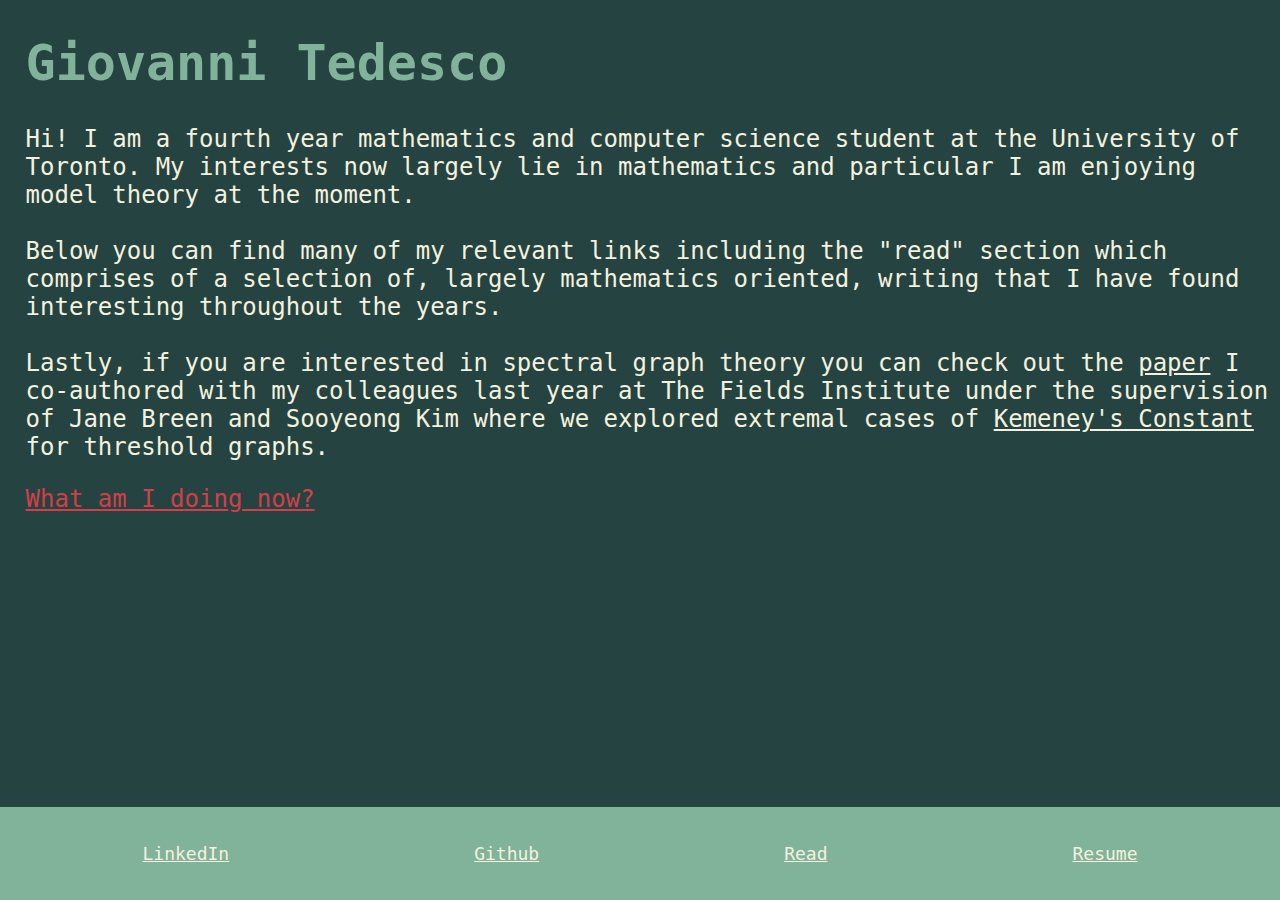
<file: index.html>
<!DOCTYPE html>
<html>
  <head>
    <meta charset="UTF-8" />
    <link rel="stylesheet" href="stylesheet.css">
    <meta name="viewport" content="width=device-width" />
    <title>Home</title>
  </head>
  <body>
    <header>
      <div class="intro">
        <h1>Giovanni Tedesco</h1>
        <!-- <h2>Math and Computer Science Major at the University of Toronto</h2> -->    
      </div>
    </header>


    <main>
    <p>
    Hi! I am a fourth year mathematics and computer science student at the
    University of Toronto. My interests now largely lie in mathematics and
    particular I am enjoying model theory at the moment.<br><br>

    Below you can find many of my relevant links including the "read" section
    which comprises of a selection of, largely mathematics oriented, writing
    that I have found interesting throughout the years.<br><br>

    Lastly, if you are interested in spectral graph theory you can check out
    the <a href="https://arxiv.org/abs/2310.08552" target="_blank">paper</a> 
    I co-authored with my colleagues last year at The Fields Institute under the 
    supervision of Jane Breen and Sooyeong Kim where we explored extremal cases
    of <a href="https://en.wikipedia.org/wiki/Kemeny%27s_constant" target="_blank">
      Kemeney's Constant</a> for threshold graphs.
    </p>
    <p>
    <a style="color:#D33F49" href="current.html" target="_blank">What am I doing now?</a>
    </p>
   <main>
   <footer class="footer">
     <ul class="link-container">
       <li><a href="https://www.linkedin.com/in/giovanni-tedesco-77942a1a4" 
           target="_blank">LinkedIn</a></li>
       <li><a href="https://github.com/Giovanni-Tedesco" 
           target="_blank">Github</a></li>
       <li><a href="read.html" target="_self">Read</a></li>
       <li><a href="./files/Resume.pdf" download>Resume</a></li>
     </ul>
   </footer>
  </body>

</html>
</file>
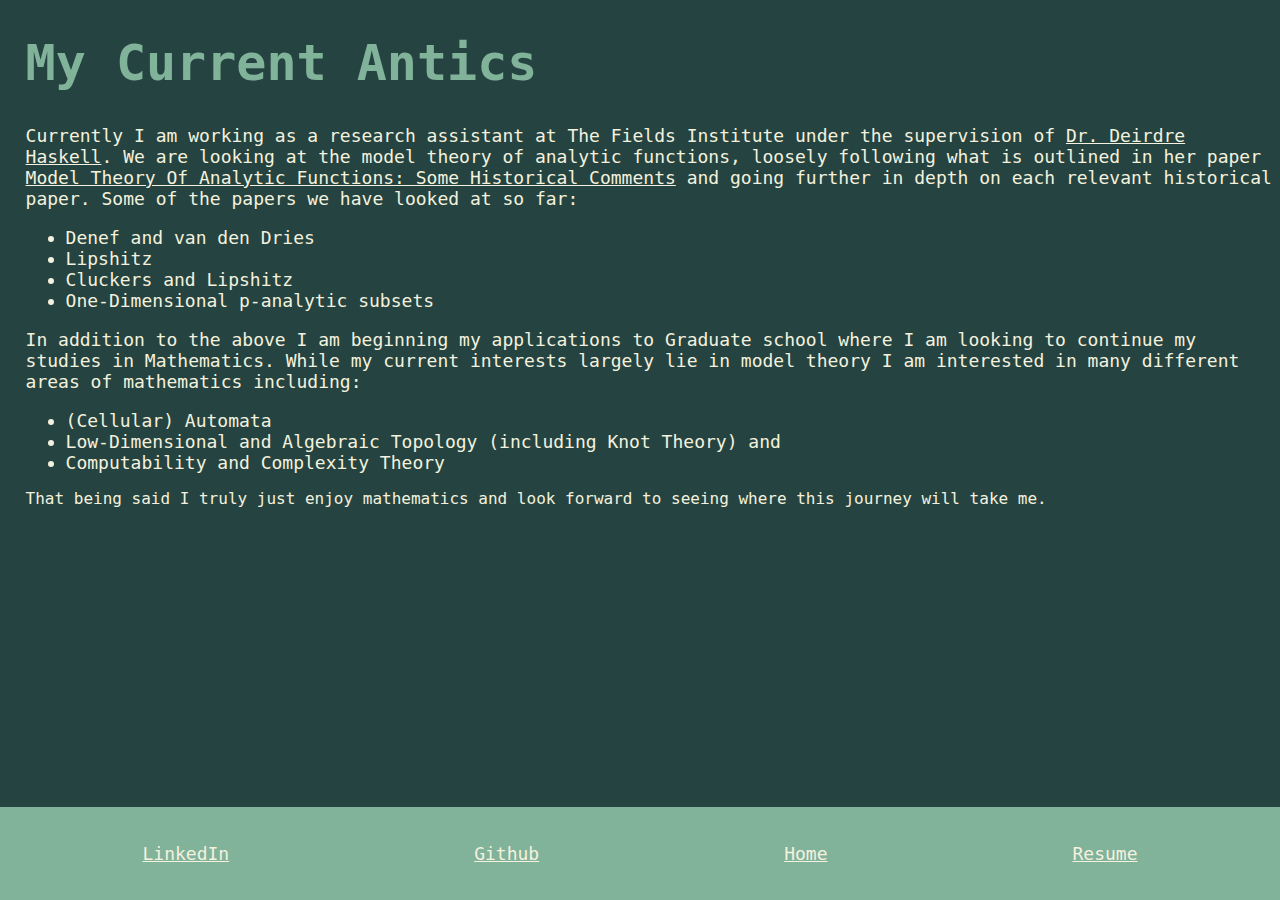
<file: current.html>
<!DOCTYPE html>
<html>
  <head>
    <meta charset="UTF-8" />
    <meta name="viewport" content="width=device-width" />
    <title>Current</title>
    <link rel="stylesheet" href="stylesheet.css">
  </head>
  <body>
    <h1>My Current Antics</h1>

    <div class="current-antics">
      
    <p>
    Currently I am working as a research assistant at The Fields Institute
    under the supervision of <a href="https://math.mcmaster.ca/~haskell/" target="_blank">Dr.
      Deirdre Haskell</a>. We are looking at the model theory of analytic
    functions, loosely following what is outlined in her paper <a 
    href="https://www.math.mcmaster.ca/%7Ehaskell/papers/ASL-survey-analytic.pdf" 
    Target="_blank">Model Theory Of Analytic Functions: Some Historical
    Comments</a> and going further in depth on each relevant historical
    paper. Some of the papers we have looked at so far:
    <ul>
      <li>Denef and van den Dries</li>
      <li>Lipshitz</li>
      <li>Cluckers and Lipshitz</li>
      <li>One-Dimensional p-analytic subsets</li>
    </ul>
    </p>
    
    <p> In addition to the above I am beginning my applications to Graduate
    school where I am looking to continue my studies in Mathematics. While my
    current interests largely lie in model theory I am interested in many
    different areas of mathematics including:

    <ul>
      <li>(Cellular) Automata</li>
      <li>Low-Dimensional and Algebraic Topology (including Knot Theory) and</li>
      <li>Computability and Complexity Theory</li>
    </ul>

    That being said I truly just enjoy mathematics and look forward to seeing
    where this journey will take me.

    </p>

    </div>

   <footer class="footer">
     <ul class="link-container">
       <li><a href="https://www.linkedin.com/in/giovanni-tedesco-77942a1a4" 
           target="_blank">LinkedIn</a></li>
       <li><a href="https://github.com/Giovanni-Tedesco" 
           target="_blank">Github</a></li>
       <li><a href="index.html" target="_self">Home</a></li>
       <li><a href="./files/Resume.pdf" download>Resume</a></li>
     </ul>
   </footer>
  </body>
</html>
</file>
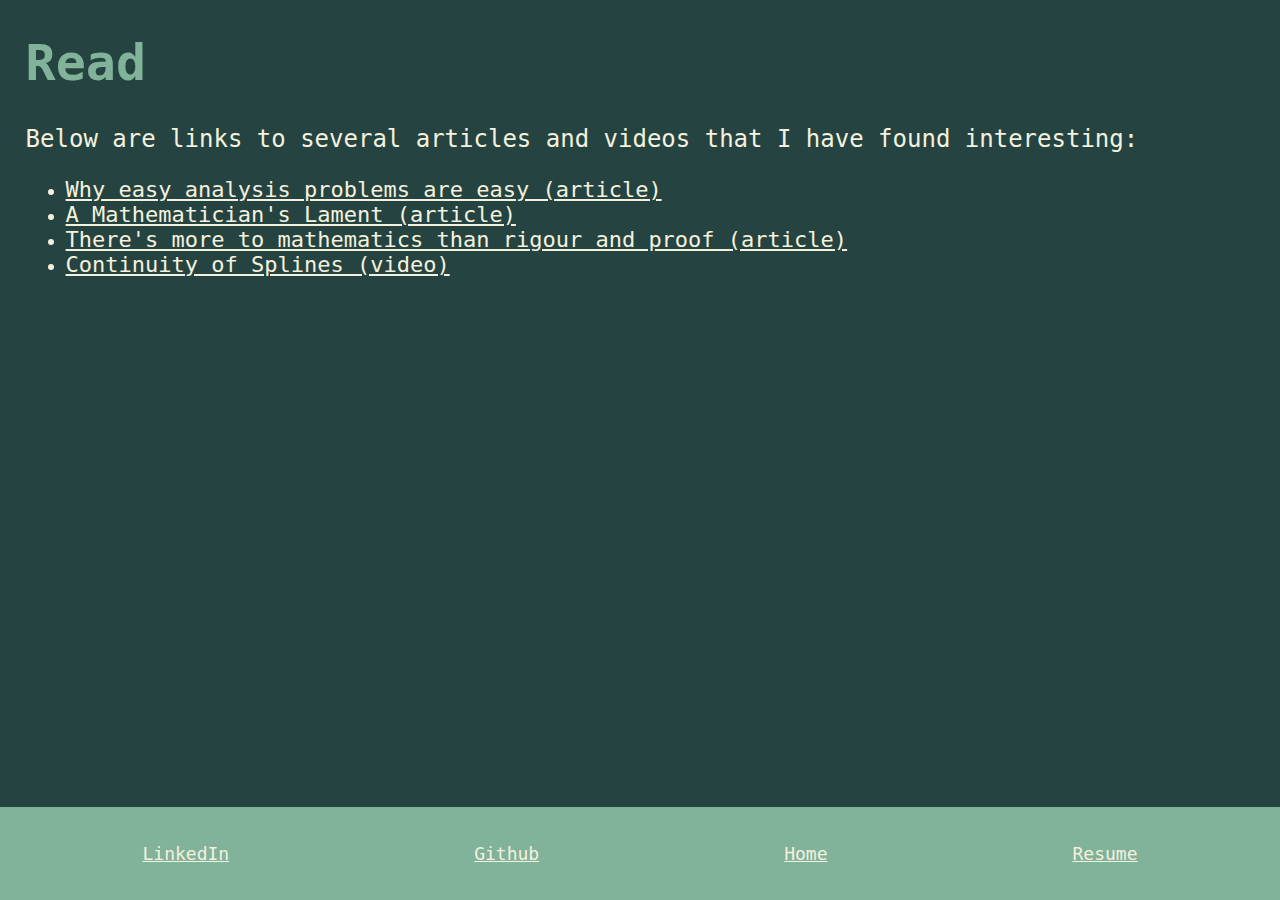
<file: read.html>
<!DOCTYPE html>
<html>
  <head>
    <meta charset="UTF-8" />
    <meta name="viewport" content="width=device-width" />
    <link rel="stylesheet" href="stylesheet.css">
    <title>Read</title>
  </head>
  <body>
    <h1>Read</h1>
    
    <p>Below are links to several articles and videos that I have found interesting:</p>
    <div class="reading-list">
      
    <ul>
      <li><a href="https://www.dpmms.cam.ac.uk/~wtg10/autoanalysis.html" target="_blank">
          Why easy analysis problems are easy (article)</a></li>
      <li><a href="https://worrydream.com/refs/Lockhart_2002_-_A_Mathematician's_Lament.pdf" 
          target="_blank">A Mathematician's Lament (article)</a></li>
      <li><a 
          href="https://terrytao.wordpress.com/career-advice/theres-more-to-mathematics-
          than-rigour-and-proofs/" target="_blank">There's more to mathematics
        than rigour and proof (article)</a></li>
      <li><a href="https://youtu.be/jvPPXbo87ds?si=3WBGmftIVZm0qnfF"
          target="_blank">Continuity of Splines (video)</a></li>
    </ul>

    </div>
  </body>
   <footer class="footer">
     <ul class="link-container">
       <li><a href="https://www.linkedin.com/in/giovanni-tedesco-77942a1a4" 
           target="_blank">LinkedIn</a></li>
       <li><a href="https://github.com/Giovanni-Tedesco" 
           target="_blank">Github</a></li>
       <li><a href="index.html" target="_self">Home</a></li>
       <li><a href="./files/Resume.pdf" download>Resume</a></li>
     </ul>
   </footer>
</html>
</file>
<file: stylesheet.css>
:root {
 --body-text: #F4F1DE;
}

body {
  background-color: #254441; 
  margin-left: 2%; 
  margin-top: 2%; 
  font-family: "Lucidia Console", monospace; color: white;
  color: #F4F1DE
}
p {
  font-size: 24px; 
  color: #F4F1DE
}
h1 {
  color:#81B29A;
  font-family: "Lucidia Console", monospace;
  font-size:50px
}

li {
  font-size: 24px;
}
.footer {
  position: fixed;
  left: 0;
  bottom: 0;
  width: 100%;
  background-color: #81B29A;
  color: white;
  text-align: center;
}
.link-container {
  list-style-type: none;
  padding: 20px;
  display: grid;
  grid-auto-flow: column;
}

a {
  color: var(--body-text)
}

.reading-list a {
  font-size: 22px;
}

.main a {
  font-size: 22px;
}

a:link {
  color: var(--body-text);
}

a:visited {
  color: var(--body-text);
}

.current-antics p,li {
  font-size: 18px; 
}
</file>
